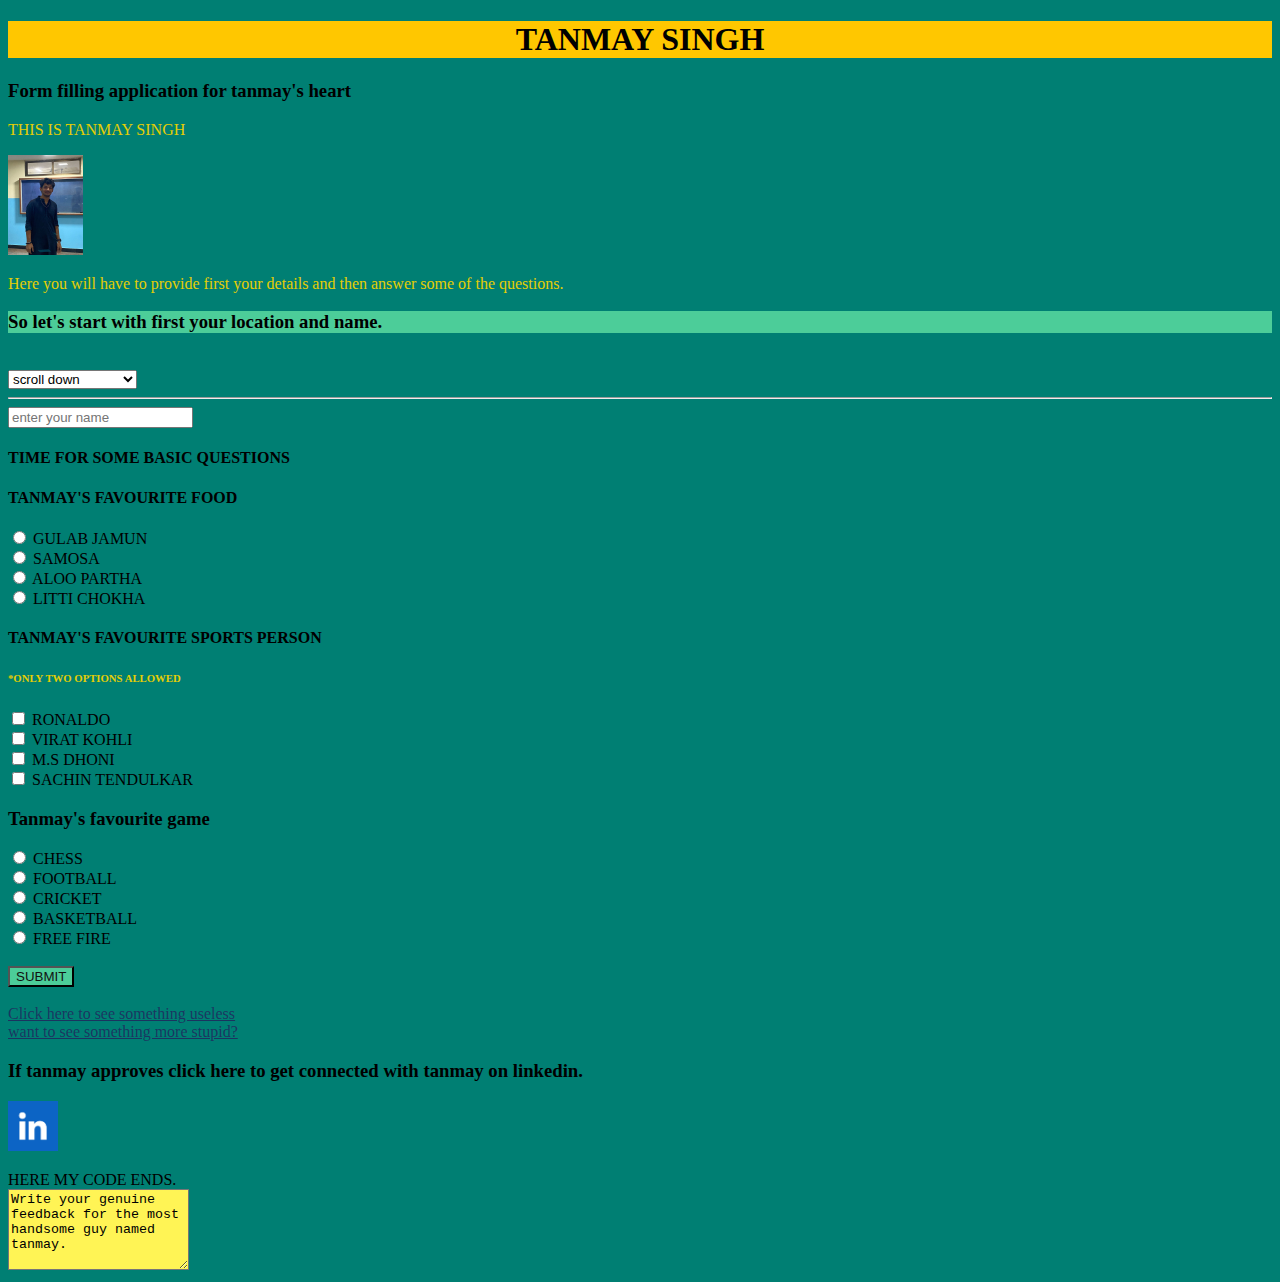
<file: index.html>
<!DOCTYPE html>
<html lang="en">
<head>
    <meta charset="UTF-8">
    <meta name="viewport" content="width=device-width, initial-scale=1.0">
    <title>Document</title>
    <link rel="stylesheet" href = "style.css">

</head>
<body>
    <h1 width="200"> TANMAY SINGH </h1>
    <h3>Form filling application for tanmay's heart</h3>
    <P>THIS IS TANMAY SINGH</P>
    <img src="image.jpeg" height="100">

    <P>Here you will have to provide first your details and then answer some of the questions.</P>
    <div id = "box"><h3>So let's start with first your location and name.</h3></div>
    <br>
            <select name="city">
            <option value="SCROLL">scroll down</option>
            <option value="Dholakpur">Dholakpur</option>
            <option value="jamtara">Bokaro </option>
            <option value="tamil">Chennai</option>
            <option value="others">Delhi(worst place)</option>
        </select>
        <br><hr>
            <INPUT TYPE=" TEXT " PLACEHOLDER="enter your name">
                <BR>
                    <h4>TIME FOR SOME BASIC QUESTIONS</h4>
        <h4>TANMAY'S FAVOURITE FOOD</h4>
        <LABEL FOR = "105" >
            <INPUT TYPE="radio" VALUE = " NO " NAME = "CLASS" ID = "105"> GULAB JAMUN
        </LABEL> 
        <BR>
                <LABEL FOR = "105" >
                    <INPUT TYPE="radio" VALUE = " NO " NAME = "CLASS" ID = "105"> SAMOSA
                </LABEL>
                <BR>
                    <LABEL FOR = "105" >
                        <INPUT TYPE="radio" VALUE = "yes" NAME = "CLASS" ID = "105"> ALOO PARTHA
                        </LABEL>
                        <BR>
                <LABEL FOR = "105" >
                            <INPUT TYPE="radio" VALUE = "yes" NAME = "CLASS" ID = "105"> LITTI CHOKHA
                            </LABEL>
        <BR>
            <H4>TANMAY'S FAVOURITE SPORTS PERSON</H4>
            <H6>*ONLY TWO OPTIONS ALLOWED</H6>
        <LABEL FOR = "CHEM" >
            <INPUT TYPE="checkbox" VALUE = "CHEM" NAME = "SUB" ID = "101"> RONALDO
        </LABEL>
        <BR>
        <LABEL FOR = "PHY" >
            <INPUT TYPE="checkbox" VALUE = "PHY" NAME = "SUB" ID = "101"> VIRAT KOHLI
        </LABEL>
        <BR>
        <LABEL FOR = "MATH" >
            <INPUT TYPE="checkbox" VALUE = "MATH " NAME = "SUB" ID = "101"> M.S DHONI
        </LABEL>
        <BR>
        <LABEL FOR = "ENG" >
            <INPUT TYPE="checkbox" VALUE = "ENG " NAME = "SUB" ID = "101"> SACHIN TENDULKAR
        </LABEL>
        <BR>
        <H3>Tanmay's favourite game</H3>
        <LABEL FOR = "22" >
                <INPUT TYPE="radio" VALUE = "no " NAME = "class" ID = "105"> CHESS
            </LABEL>
                <br>
                <LABEL FOR = "33" >
                    <INPUT TYPE="radio" VALUE = "no " NAME = "class" ID = "105"> FOOTBALL
                </LABEL> 
                <BR>
                        <LABEL FOR = "44" >
                            <INPUT TYPE="radio" VALUE = " NO " NAME = "CLASS" ID = "105"> CRICKET
                        </LABEL>
                        <BR>
                            <LABEL FOR = "55" >
                                <INPUT TYPE="radio" VALUE = "yes" NAME = "CLASS" ID = "105"> BASKETBALL
                                </LABEL>
                                <BR>
                        <LABEL FOR = "66" >
                                    <INPUT TYPE="radio" VALUE = "yes" NAME = "CLASS" ID = "105"> FREE FIRE
                                    </LABEL>
                <BR>   
        <BR>
    <button id="tre" > SUBMIT </button>
        <br>
        <br>
    <a href ="/hello folder/Experience.html"> Click here to see something useless </a>
    <br>
    <a href ="/port folio.html">want to see something more stupid?</a>
    <h3>If tanmay approves click here to get connected with tanmay on linkedin.</h3>
    <p><a href ="http://www.linkedin.com/in/tanmay-singhh" target="_main"><img src = "[data-uri]" alt ="poster" height="50"></a></p>
    <footer> HERE MY CODE ENDS.</footer>
    
<textarea
 NAME = "FEEDBACK" ID = "12233" PLACEHOLDER = "WRITE HERE " WIDTH = 100 ROWS = 5 >Write your genuine feedback for the most handsome guy named tanmay.
</textarea>
</html>
</file>
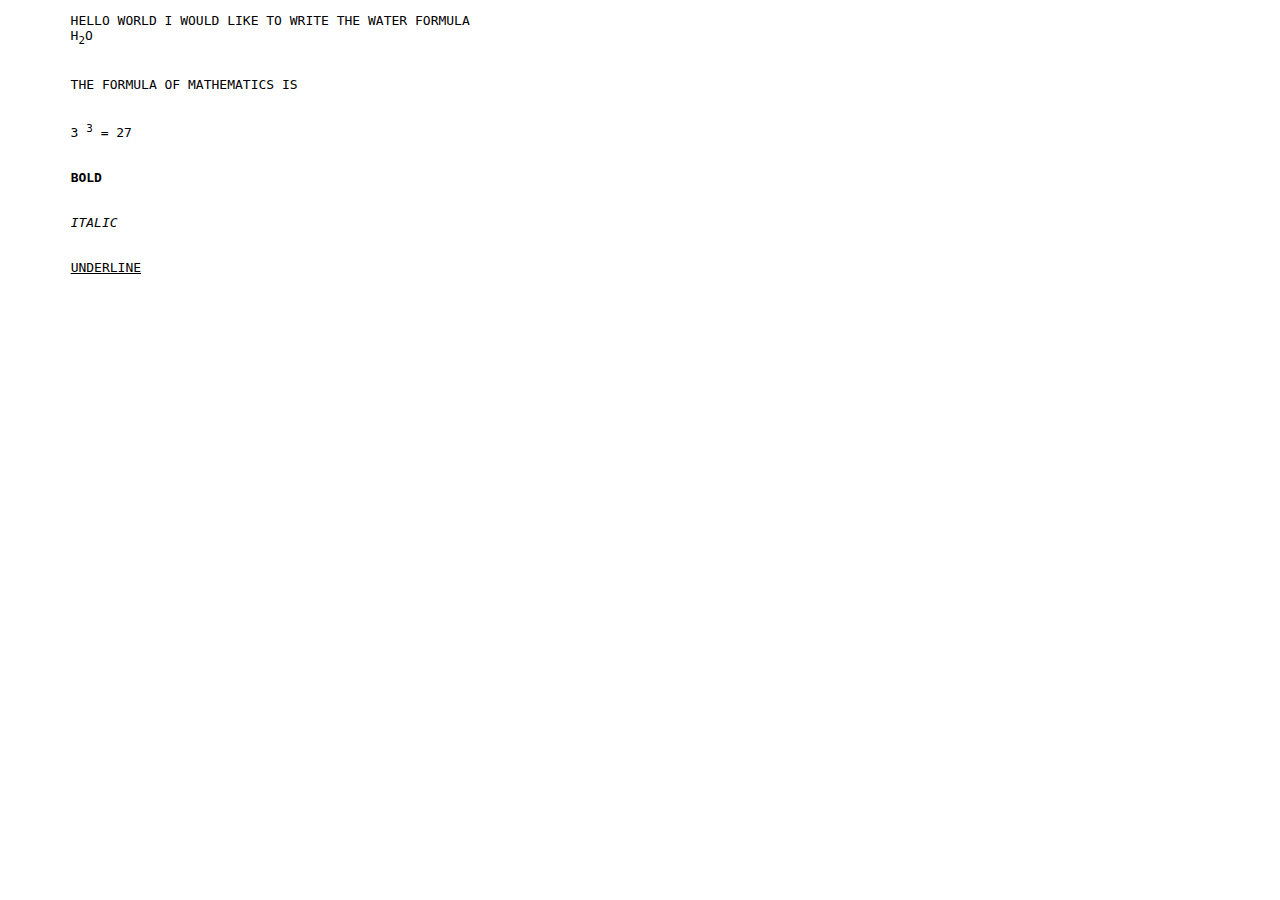
<file: port folio.html>
<!DOCTYPE html>
<html lang="en">
<head>
    <meta charset="UTF-8">
    <meta name="viewport" content="width=device-width, initial-scale=1.0">
    <title>Document</title>
</head>
<body>
    <PRE>
        HELLO WORLD I WOULD LIKE TO WRITE THE WATER FORMULA
        H<SUB>2</SUB>O
        <BR>
        THE FORMULA OF MATHEMATICS IS 
        <BR>
        3 <SUP>3</SUP> = 27
        <br>
        <B>BOLD</B>
        <BR>
        <I>ITALIC</I>
        <BR>
        <U>UNDERLINE</U>
    </PRE>
     
</body>
</html>
</file>
<file: style.css>
p{color:rgb(229, 206, 3);}
body {background-color: #007F73;}
button {background-color: #4CCD99;
    color:rgb(17, 17, 16);}
div {background-color: #4CCD99;}
.tyoo{color: rgb(253, 218, 223);}
h1{text-align: center ; background-color:#FFC700;}
h6{color: rgb(229, 206, 3);}
textarea{background-color: #FFF455;}
a{color:#2d02559a}
</file>
